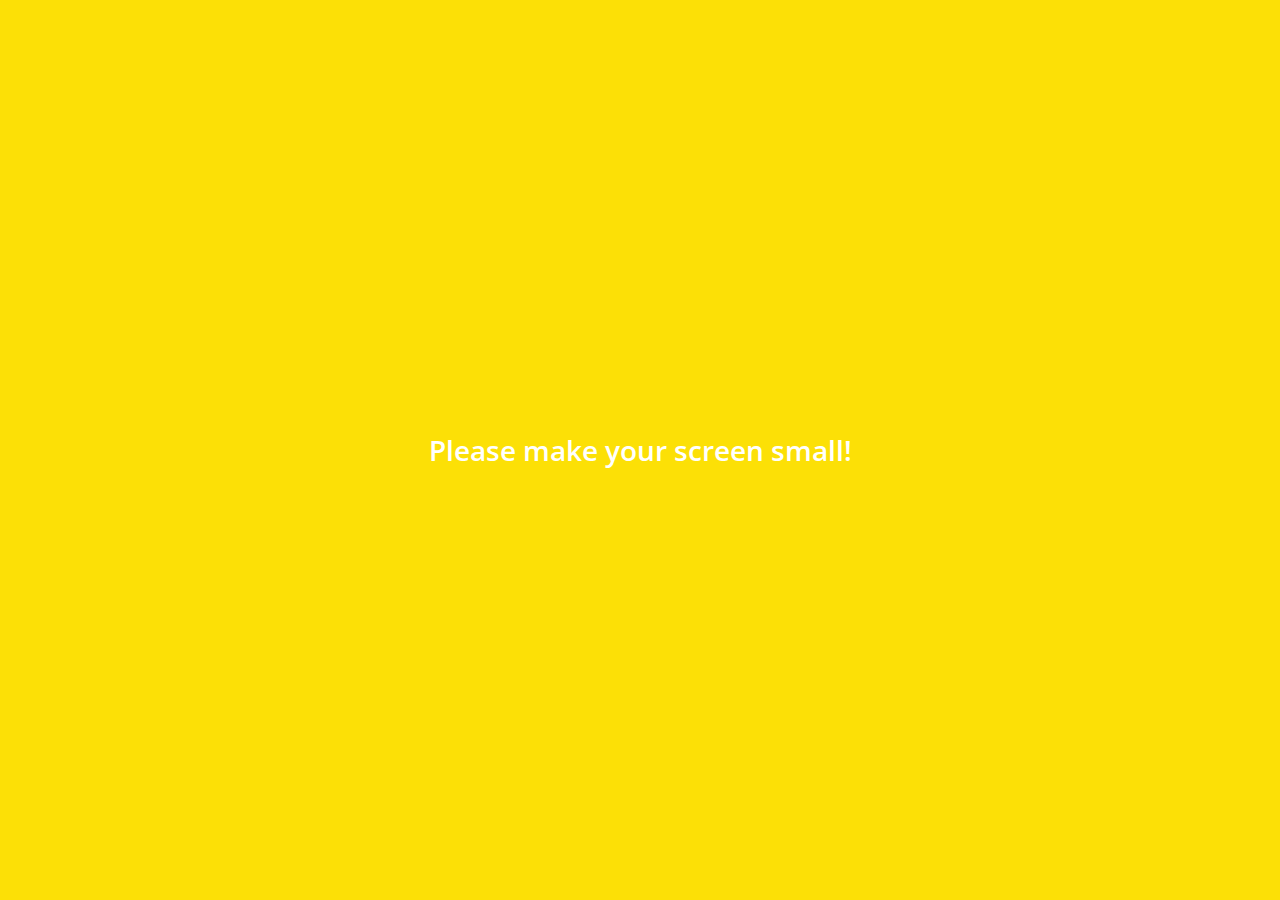
<file: index.html>
<!DOCTYPE html>
<html lang="en">
  <head>
    <meta charset="UTF-8" />
    <meta name="viewport" content="width=device-width, initial-scale=1.0" />
    <meta http-equiv="X-UA-Compatible" content="ie=edge" />
    <link
      rel="stylesheet"
      href="https://use.fontawesome.com/releases/v5.14.0/css/all.css"
      integrity="sha384-HzLeBuhoNPvSl5KYnjx0BT+WB0QEEqLprO+NBkkk5gbc67FTaL7XIGa2w1L0Xbgc"
      crossorigin="anonymous"
    />
    <link rel="stylesheet" href="css/styles.css" />
    <title>Chats | Kakao Clone</title>
  </head>
  <body>
    <div class="status-bar">
      <div class="status-bar__column">
        <span class="status-bar__clock">13:54</span>
      </div>
      <div class="status-bar__column">
        <i class="fas fa-clock"></i>
        <i class="fas fa-volume-mute"></i>
        <i class="fas fa-wifi"></i>
        <span class="status-bar__battery-level">100%</span>
        <i class="fas fa-battery-full"></i>
      </div>
    </div>
    <header class="header">
      <div class="header__header-column">
        <h1 class="header__title">Chats</h1>
      </div>
      <div class="header__header-column">
        <span class="header__icon">
          <i class="fas fa-search"></i>
        </span>
        <span class="header__icon">
          <i class="far fa-comment"></i>
        </span>
        <span class="header__icon">
          <i class="fas fa-cog"></i>
        </span>
      </div>
    </header>
    <main class="chats">
      <ul class="chats__list">
        <li class="chats__chat chat">
          <a href="chat.html">
            <div class="friends__friend friend">
              <div class="friend__column">
                <img src="images/avatar.jpg" class="m-avatar friend__avatar" />
                <div class="friend__content">
                  <span class="friend__name">Eric Kang</span>
                  <span class="friend__bottom-text">Going home</span>
                </div>
              </div>
              <div class="friend__column">
                <span class="chat__timestamp">
                  March 8
                </span>
              </div>
            </div>
          </a>
        </li>
      </ul>
    </main>
    <nav class="nav">
      <ul class="nav__list">
        <li class="nav__list-item">
          <a href="friends.html" class="nav__list-link">
            <i class="far fa-user"></i>
          </a>
        </li>
        <li class="nav__list-item">
          <a href="index.html" class="nav__list-link">
            <div class="nav__badge">8</div>
            <i class="fas fa-comment"></i>
          </a>
        </li>
        <li class="nav__list-item">
          <a href="find.html" class="nav__list-link">
            <i class="fas fa-search"></i>
          </a>
        </li>
        <li class="nav__list-item">
          <a href="more.html" class="nav__list-link">
            <i class="fas fa-ellipsis-h"></i>
          </a>
        </li>
      </ul>
    </nav>
    <div class="bigScreen">
      <span class="bigScreen__text">Please make your screen small!</span>
    </div>
  </body>
</html>
</file>
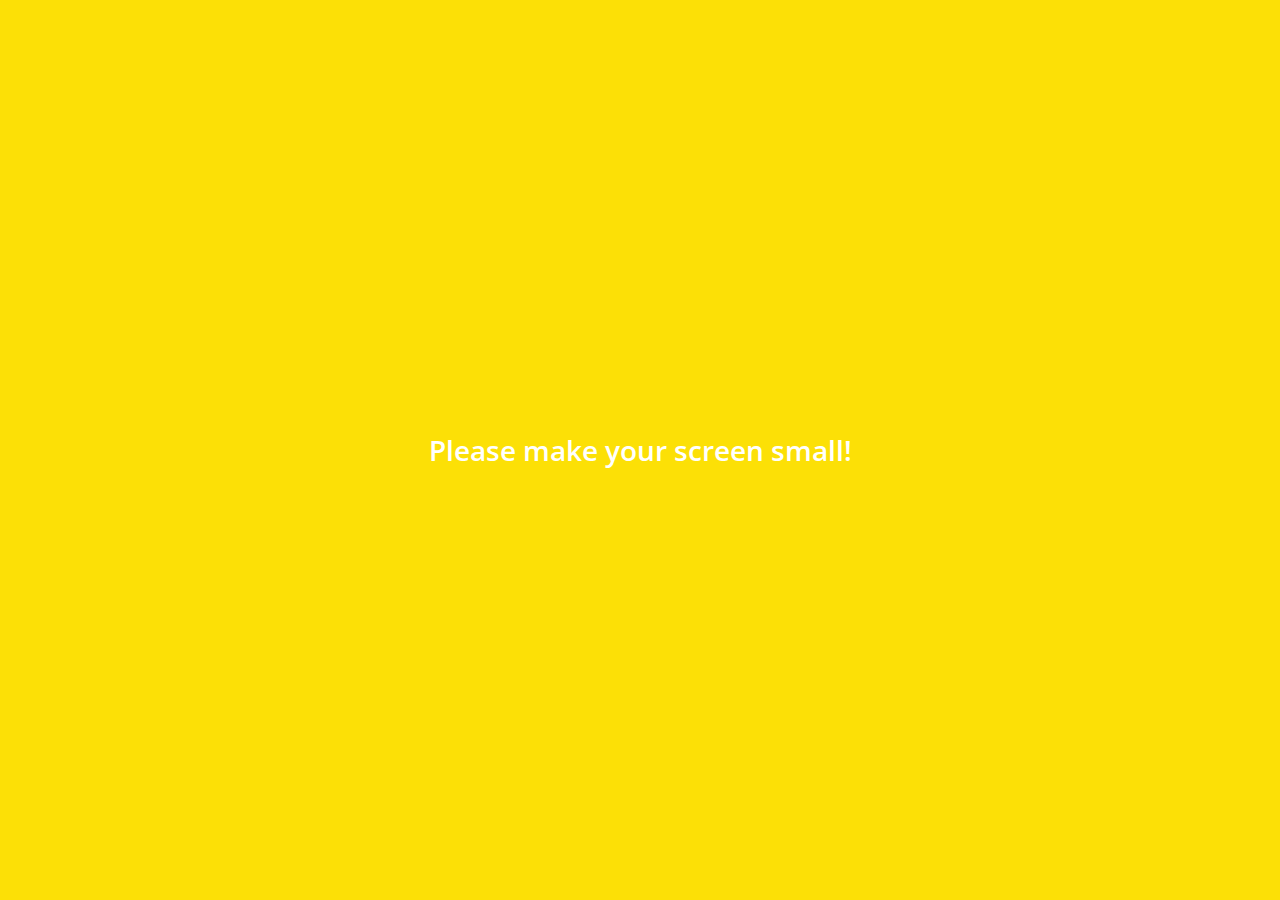
<file: chat.html>
<!DOCTYPE html>
<html lang="en">
  <head>
    <meta charset="UTF-8" />
    <meta name="viewport" content="width=device-width, initial-scale=1.0" />
    <meta http-equiv="X-UA-Compatible" content="ie=edge" />
    <link
      rel="stylesheet"
      href="https://use.fontawesome.com/releases/v5.14.0/css/all.css"
      integrity="sha384-HzLeBuhoNPvSl5KYnjx0BT+WB0QEEqLprO+NBkkk5gbc67FTaL7XIGa2w1L0Xbgc"
      crossorigin="anonymous"
    />
    <link rel="stylesheet" href="css/styles.css" />
    <title>Chat | Kakao Clone</title>
  </head>
  <body class="chats-body">
    <div class="header-warpper">
      <div class="status-bar">
        <div class="status-bar__column">
          <span class="status-bar__clock">13:54</span>
        </div>
        <div class="status-bar__column">
          <i class="fas fa-clock"></i>
          <i class="fas fa-volume-mute"></i>
          <i class="fas fa-wifi"></i>
          <span class="status-bar__battery-level">100%</span>
          <i class="fas fa-battery-full"></i>
        </div>
      </div>
      <header class="header">
        <div class="header__header-column">
          <a href="index.html" class="header__back-btn">
            <i class="fas fa-arrow-left"></i>
          </a>
          <h1 class="header__title">Best Friend</h1>
        </div>
        <div class="header__header-column">
          <span class="header__icon">
            <i class="fas fa-search"></i>
          </span>
          <span class="header__icon">
            <i class="fas fa-bars"></i>
          </span>
        </div>
      </header>
    </div>
    <main class="chat__screen">
      <ul class="chat__messages">
        <span class="chat__timestamp">Friday, January 11, 2019</span>
        <li class="incoming-message message">
          <img src="images/avatar.jpg" class="m.avatar message__avatar" />
          <div class="message__content">
            <span class="message__bubble">Congrats I love you!</span>
            <span class="message__author">Best Friend</span>
          </div>
        </li>
        <li class="sent-message message">
          <div class="message__content">
            <span class="message__bubble">Thank you see you soon!</span>
          </div>
        </li>
        <li class="incoming-message message">
          <img src="images/avatar.jpg" class="m.avatar message__avatar" />
          <div class="message__content">
            <span class="message__bubble">Congrats I love you!</span>
            <span class="message__author">Best Friend</span>
          </div>
        </li>
        <li class="sent-message message">
          <div class="message__content">
            <span class="message__bubble">Thank you see you soon!</span>
          </div>
        </li>
      </ul>
    </main>
    <div class="chat__write--container">
      <input
        class="chat__write"
        type="text"
        placeholder="Send message"
        class="chat__write-input"
      />
      <div class="chat__icon-left chat__icon">
        <i class="far fa-plus-square"></i>
      </div>
      <div class="chat__icon-right chat__icon">
        <i class="far fa-smile-wink"></i>
        <i class="fas fa-microphone"></i>
      </div>
    </div>
  </body>
  <div class="bigScreen">
    <span class="bigScreen__text">Please make your screen small!</span>
  </div>
</html>
</file>
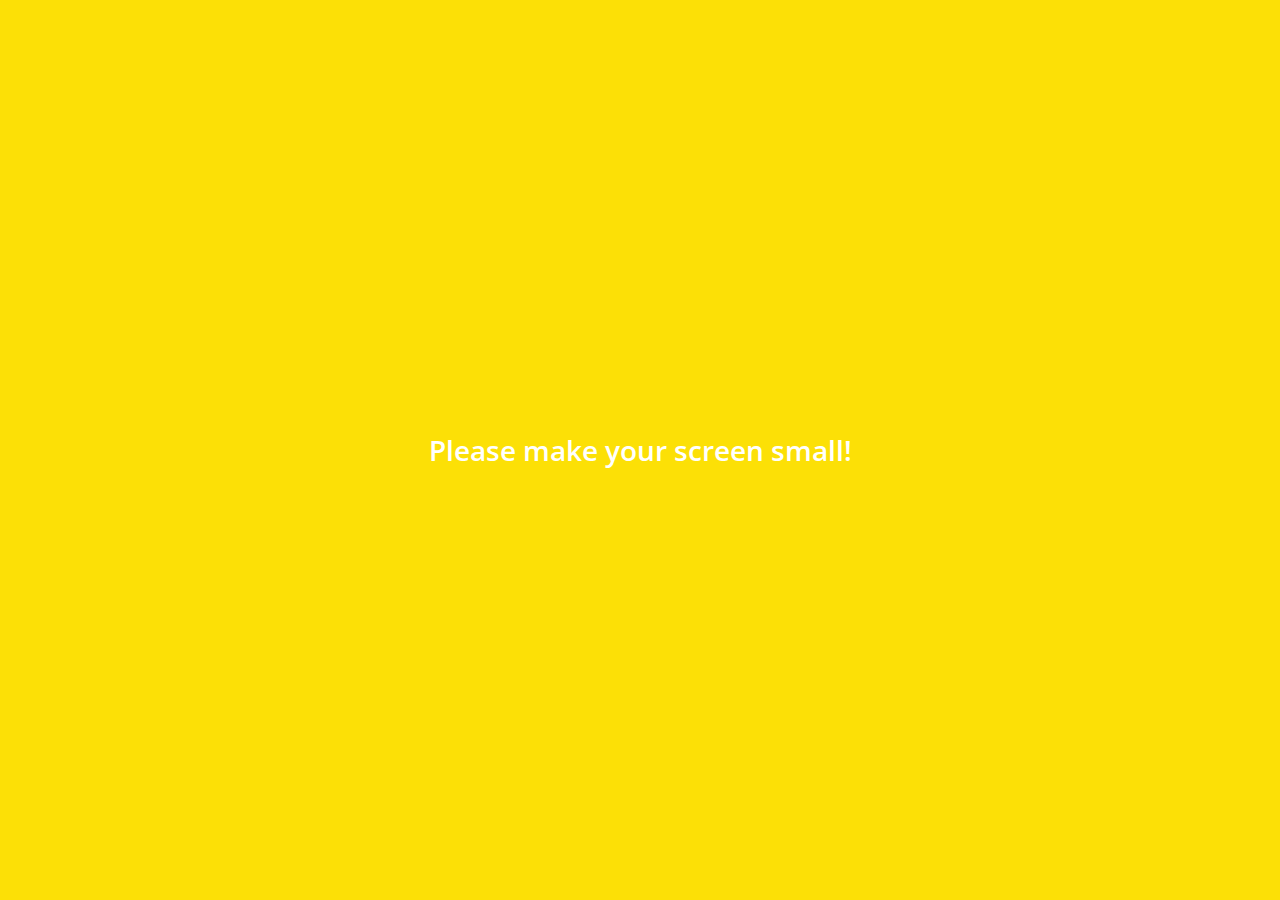
<file: find.html>
<!DOCTYPE html>
<html lang="en">
  <head>
    <meta charset="UTF-8" />
    <meta name="viewport" content="width=device-width, initial-scale=1.0" />
    <meta http-equiv="X-UA-Compatible" content="ie=edge" />
    <link
      rel="stylesheet"
      href="https://use.fontawesome.com/releases/v5.14.0/css/all.css"
      integrity="sha384-HzLeBuhoNPvSl5KYnjx0BT+WB0QEEqLprO+NBkkk5gbc67FTaL7XIGa2w1L0Xbgc"
      crossorigin="anonymous"
    />
    <link rel="stylesheet" href="css/styles.css" />
    <title>Find | Kakao Clone</title>
  </head>
  <body>
    <div class="status-bar">
      <div class="status-bar__column">
        <span class="status-bar__clock">13:54</span>
      </div>
      <div class="status-bar__column">
        <i class="fas fa-clock"></i>
        <i class="fas fa-volume-mute"></i>
        <i class="fas fa-wifi"></i>
        <span class="status-bar__battery-level">100%</span>
        <i class="fas fa-battery-full"></i>
      </div>
    </div>
    <header class="header">
      <div class="header__header-column">
        <h1 class="header__title">Find</h1>
      </div>
      <div class="header__header-column">
        <span class="header__icon">
          <i class="fas fa-search"></i>
        </span>
        <span class="header__icon">
          <i class="fas fa-cog"></i>
        </span>
      </div>
    </header>
    <main class="find">
      <header class="find__header">
        <ul class="find__header-list">
          <li class="find__header-btn header-btn">
            <span class="header-btn__icon">
              <i class="fas fa-qrcode fa-2x"></i>
            </span>
            <span class="header-btn__title">
              QR Code
            </span>
          </li>
          <li class="find__header-btn header-btn">
            <span class="header-btn__icon">
              <i class="fas fa-user-plus fa-2x"></i>
            </span>
            <span class="header-btn__title">
              Add by Contacts
            </span>
          </li>
          <li class="find__header-btn header-btn">
            <span class="header-btn__icon">
              <i class="fas fa-passport fa-2x"></i>
            </span>
            <span class="header-btn__title">
              Add by ID
            </span>
          </li>
          <li class="find__header-btn header-btn">
            <span class="header-btn__icon">
              <i class="far fa-envelope fa-2x"></i>
            </span>
            <span class="header-btn__title">
              Invite
            </span>
          </li>
        </ul>
      </header>
      <ul class="find__recommended">
        <h4 class="find__title">Recommended friends</h4>
        <li class="find__friend friend">
          <div class="friend__column">
            <img src="images/avatar.jpg" class="friend__avatar" />
            <div class="friend__content">
              <span class="friend__name">Eric Kang</span>
            </div>
          </div>
          <div class="friend__column">
            <div class="friends__add-btn">
              <i class="fas fa-user-plus"></i>
            </div>
          </div>
        </li>
      </ul>
    </main>
    <nav class="nav">
      <ul class="nav__list">
        <li class="nav__list-item">
          <a href="friends.html" class="nav__list-link">
            <i class="far fa-user"></i>
          </a>
        </li>
        <li class="nav__list-item">
          <a href="index.html" class="nav__list-link">
            <i class="far fa-comment"></i>
          </a>
        </li>
        <li class="nav__list-item">
          <a href="find.html" class="nav__list-link">
            <i class="fas fa-search"></i>
          </a>
        </li>
        <li class="nav__list-item">
          <a href="more.html" class="nav__list-link">
            <i class="fas fa-ellipsis-h"></i>
          </a>
        </li>
      </ul>
    </nav>
  </body>
  <div class="bigScreen">
    <span class="bigScreen__text">Please make your screen small!</span>
  </div>
</html>
</file>
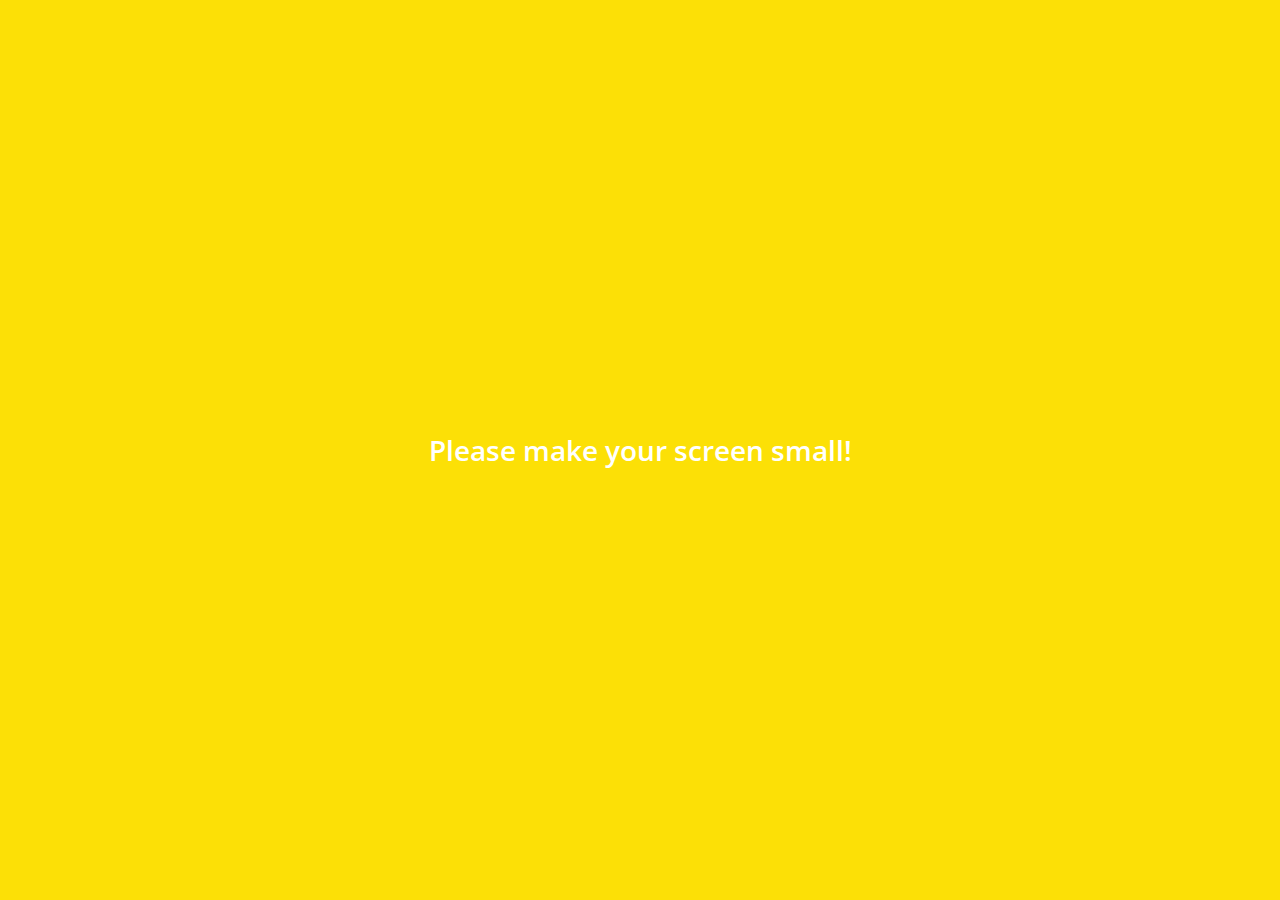
<file: friends.html>
<!DOCTYPE html>
<html lang="en">
  <head>
    <meta charset="UTF-8" />
    <meta name="viewport" content="width=device-width, initial-scale=1.0" />
    <meta http-equiv="X-UA-Compatible" content="ie=edge" />
    <link
      rel="stylesheet"
      href="https://use.fontawesome.com/releases/v5.14.0/css/all.css"
      integrity="sha384-HzLeBuhoNPvSl5KYnjx0BT+WB0QEEqLprO+NBkkk5gbc67FTaL7XIGa2w1L0Xbgc"
      crossorigin="anonymous"
    />
    <link rel="stylesheet" href="css/styles.css" />
    <title>Friends | Kakao Clone</title>
  </head>
  <body>
    <div class="status-bar">
      <div class="status-bar__column">
        <span class="status-bar__clock">13:54</span>
      </div>
      <div class="status-bar__column">
        <i class="fas fa-clock"></i>
        <i class="fas fa-volume-mute"></i>
        <i class="fas fa-wifi"></i>
        <span class="status-bar__battery-level">100%</span>
        <i class="fas fa-battery-full"></i>
      </div>
    </div>
    <header class="header">
      <div class="header__header-column">
        <h1 class="header__title">Friends</h1>
      </div>
      <div class="header__header-column">
        <span class="header__icon">
          <i class="fas fa-search"></i>
        </span>
        <span class="header__icon">
          <i class="fas fa-cog"></i>
        </span>
      </div>
    </header>
    <main class="friends">
      <header class="friends__header">
        <div class="friends__friend friend">
          <div class="friend__column">
            <img src="images/avatar.jpg" class="g-avatar friend__avatar" />
            <div class="friend__content">
              <span class="friend__name">Eric Kang</span>
              <span class="friend__status">radiant.co</span>
            </div>
          </div>
        </div>
      </header>
      <div class="friends__plus">
        <h5 class="friends__title">Plus freind</h5>
        <div class="friends__friend friend">
          <div class="friend__column">
            <img src="images/avatar.jpg" class="friend__avatar" />
            <div class="friend__content">
              <span class="friend__name">Plus Friend</span>
            </div>
          </div>
        </div>
      </div>
      <ul class="friends__list">
        <h5 class="friends__title">Friends 14</h5>
        <li class="friends__friend friend">
          <div class="friend__column">
            <img src="images/avatar.jpg" class="friend__avatar" />
            <div class="friend__content">
              <span class="friend__name">Eric Kang</span>
              <span class="friend__status">radiant.co</span>
            </div>
          </div>
          <div class="friend__column">
            <div class="friend__now-listening">
              <span>
                FTISLAND
                <i class="fas fa-play"></i>
              </span>
            </div>
          </div>
        </li>
      </ul>
    </main>
    <nav class="nav">
      <ul class="nav__list">
        <li class="nav__list-item">
          <a href="friends.html" class="nav__list-link">
            <i class="fas fa-user"></i>
          </a>
        </li>
        <li class="nav__list-item">
          <a href="index.html" class="nav__list-link">
            <i class="far fa-comment"></i>
          </a>
        </li>
        <li class="nav__list-item">
          <a href="find.html" class="nav__list-link">
            <i class="fas fa-search"></i>
          </a>
        </li>
        <li class="nav__list-item">
          <a href="more.html" class="nav__list-link">
            <i class="fas fa-ellipsis-h"></i>
          </a>
        </li>
      </ul>
    </nav>
  </body>
  <div class="bigScreen">
    <span class="bigScreen__text">Please make your screen small!</span>
  </div>
</html>
</file>
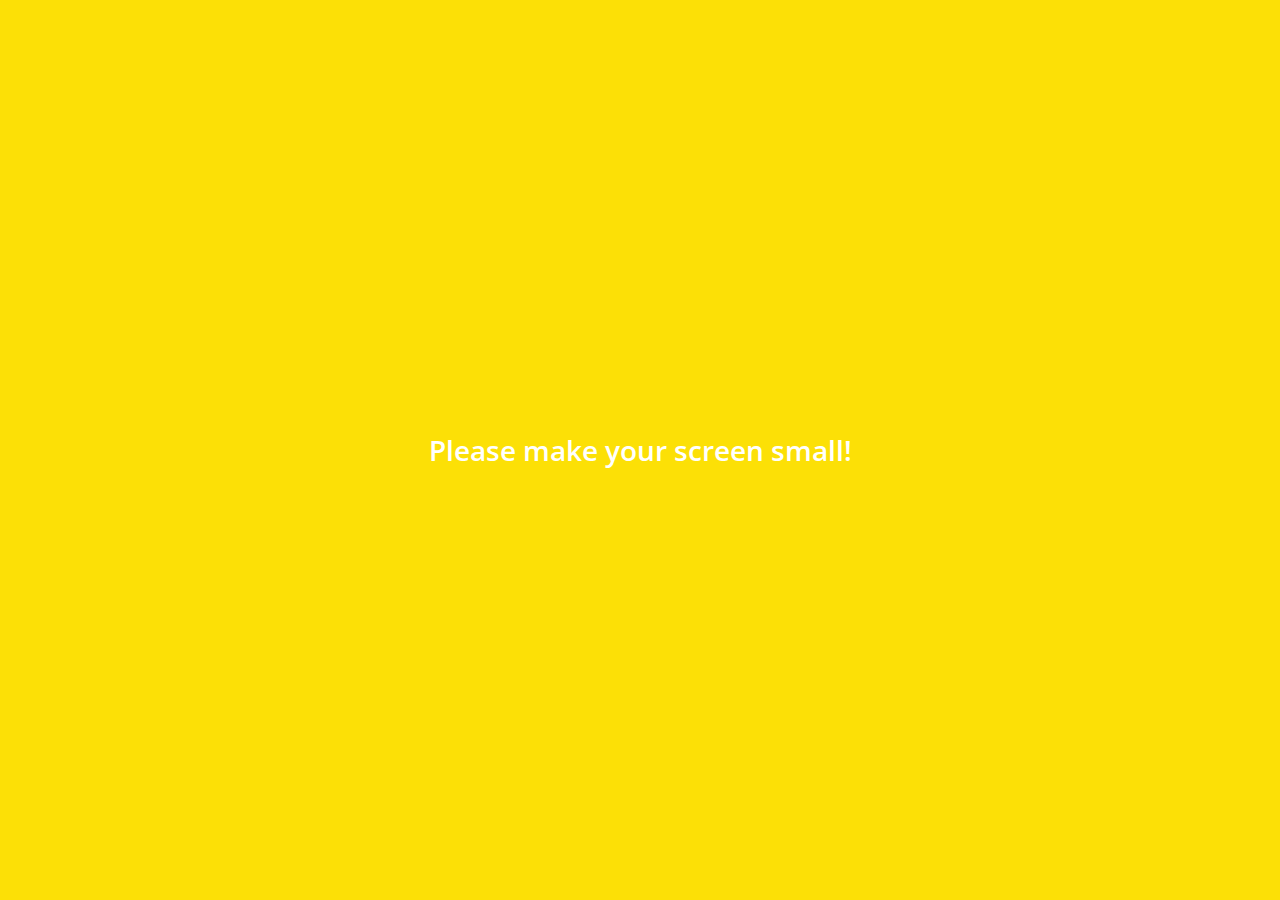
<file: more.html>
<!DOCTYPE html>
<html lang="en">
  <head>
    <meta charset="UTF-8" />
    <meta name="viewport" content="width=device-width, initial-scale=1.0" />
    <meta http-equiv="X-UA-Compatible" content="ie=edge" />
    <link
      rel="stylesheet"
      href="https://use.fontawesome.com/releases/v5.14.0/css/all.css"
      integrity="sha384-HzLeBuhoNPvSl5KYnjx0BT+WB0QEEqLprO+NBkkk5gbc67FTaL7XIGa2w1L0Xbgc"
      crossorigin="anonymous"
    />
    <link rel="stylesheet" href="css/styles.css" />
    <title>More | Kakao Clone</title>
  </head>
  <body>
    <div class="status-bar">
      <div class="status-bar__column">
        <span class="status-bar__clock">13:54</span>
      </div>
      <div class="status-bar__column">
        <i class="fas fa-clock"></i>
        <i class="fas fa-volume-mute"></i>
        <i class="fas fa-wifi"></i>
        <span class="status-bar__battery-level">100%</span>
        <i class="fas fa-battery-full"></i>
      </div>
    </div>
    <header class="header">
      <div class="header__header-column">
        <h1 class="header__title">More</h1>
      </div>
      <div class="header__header-column">
        <span class="header__icon">
          <i class="fas fa-search"></i>
        </span>
        <span class="header__icon">
          <i class="fas fa-qrcode"></i>
        </span>
        <span class="header__icon">
          <a href="settings.html">
            <i class="fas fa-cog"></i>
          </a>
        </span>
      </div>
    </header>
    <main class="more">
      <header class="more__header">
        <div class="friends__friend friend">
          <div class="friend__column">
            <img src="images/avatar.jpg" class="g-avatar friend__avatar" />
            <div class="friend__content">
              <span class="friend__name">Eric Kang</span>
              <span class="friend__status">eric.kang.kr@gmail.com</span>
            </div>
          </div>
          <div class="friend__column">
            <i class="far fa-comment-alt fa-2x"></i>
          </div>
        </div>
        <ul class="more__btn-list">
          <li class="more__btn">
            <span class="more__btn-icon">
              <i class="far fa-smile fa-2x"></i>
            </span>
            <span class="more__btn-title">
              Emoticons
            </span>
          </li>
          <li class="more__btn">
            <span class="more__btn-icon">
              <i class="fas fa-brush fa-2x"></i>
            </span>
            <span class="more__btn-title">
              Themes
            </span>
          </li>
          <li class="more__btn">
            <span class="more__btn-icon">
              <i class="fab fa-kickstarter-k fa-2x"></i>
            </span>
            <span class="more__btn-title">
              Account
            </span>
          </li>
        </ul>
      </header>
      <section class="more__suggestions">
        <h5 class="more__title">Suggestions</h5>
        <ul class="more__suggestions-list">
          <li class="more__suggestion suggestion">
            <span class="suggestion__icon">
              <i class="fas fa-quote-right"></i>
            </span>
            <span class="suggestion__title">Kakao Story</span>
          </li>
          <li class="more__suggestion suggestion">
            <span class="suggestion__icon">
              <i class="fas fa-beer"></i>
            </span>
            <span class="suggestion__title">Kakao friends</span>
          </li>
          <li class="more__suggestion suggestion">
            <span class="suggestion__icon">
              <i class="fas fa-gamepad"></i>
            </span>
            <span class="suggestion__title">Friends Gem</span>
          </li>
        </ul>
      </section>
    </main>
    <nav class="nav">
      <ul class="nav__list">
        <li class="nav__list-item">
          <a href="friends.html" class="nav__list-link">
            <i class="far fa-user"></i>
          </a>
        </li>
        <li class="nav__list-item">
          <a href="index.html" class="nav__list-link">
            <i class="far fa-comment"></i>
          </a>
        </li>
        <li class="nav__list-item">
          <a href="find.html" class="nav__list-link">
            <i class="fas fa-search"></i>
          </a>
        </li>
        <li class="nav__list-item">
          <a href="more.html" class="nav__list-link">
            <i class="fas fa-ellipsis-h"></i>
          </a>
        </li>
      </ul>
    </nav>
  </body>
  <div class="bigScreen">
    <span class="bigScreen__text">Please make your screen small!</span>
  </div>
</html>
</file>
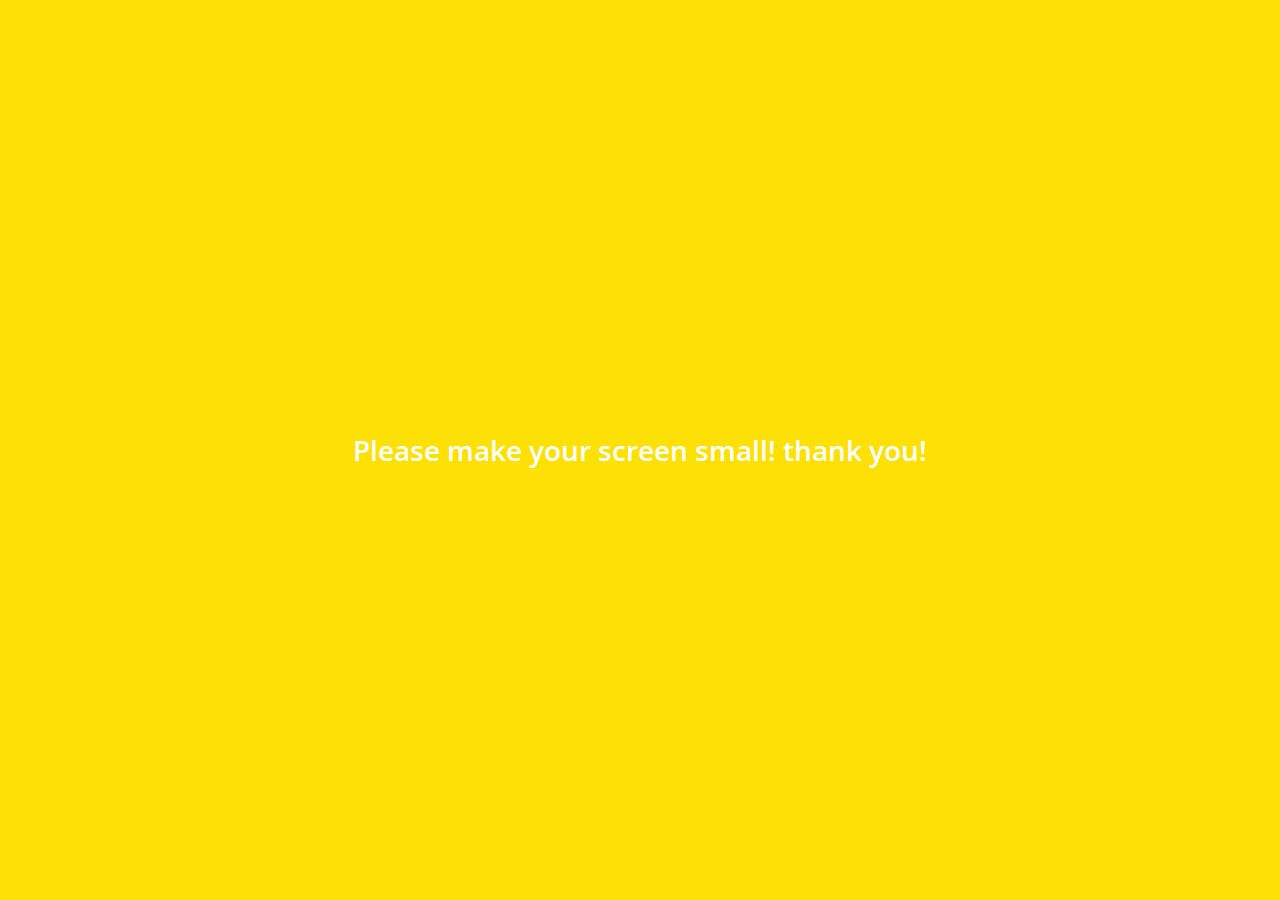
<file: settings.html>
<!DOCTYPE html>
<html lang="en">
  <head>
    <meta charset="UTF-8" />
    <meta name="viewport" content="width=device-width, initial-scale=1.0" />
    <meta http-equiv="X-UA-Compatible" content="ie=edge" />
    <link
      rel="stylesheet"
      href="https://use.fontawesome.com/releases/v5.14.0/css/all.css"
      integrity="sha384-HzLeBuhoNPvSl5KYnjx0BT+WB0QEEqLprO+NBkkk5gbc67FTaL7XIGa2w1L0Xbgc"
      crossorigin="anonymous"
    />
    <link rel="stylesheet" href="css/styles.css" />
    <title>Settings | Kakao Clone</title>
  </head>
  <body>
    <div class="status-bar">
      <div class="status-bar__column">
        <span class="status-bar__clock">13:54</span>
      </div>
      <div class="status-bar__column">
        <i class="fas fa-clock"></i>
        <i class="fas fa-volume-mute"></i>
        <i class="fas fa-wifi"></i>
        <span class="status-bar__battery-level">100%</span>
        <i class="fas fa-battery-full"></i>
      </div>
    </div>
    <header class="header">
      <div class="header__header-column">
        <a href="more.html" class="header__back-btn">
          <i class="fas fa-arrow-left"></i>
        </a>
        <h1 class="header__title">Settings</h1>
      </div>
      <div class="header__header-column">
        <span class="header__icon">
          <i class="fas fa-search"></i>
        </span>
      </div>
    </header>
    <main class="settings">
      <section class="settings__sections">
        <ul class="settings__list">
          <li class="settings__setting">
            <span class="settings__icon"> <i class="fas fa-lock"></i> </span>
            <span class="settings__title"> Privacy</span>
          </li>
          <li class="settings__setting">
            <span class="settings__icon">
              <i class="far fa-bell"></i>
            </span>
            <span class="settings__title"> Notifiaction</span>
          </li>
          <li class="settings__setting">
            <span class="settings__icon">
              <i class="far fa-user"></i>
            </span>
            <span class="settings__title"> Friedns</span>
          </li>
        </ul>
      </section>
      <section class="settings__sections">
        <ul class="settings__list">
          <li class="settings__setting">
            <span class="settings__icon"> <i class="fas fa-lock"></i> </span>
            <span class="settings__title"> Privacy</span>
          </li>
          <li class="settings__setting">
            <span class="settings__icon">
              <i class="far fa-bell"></i>
            </span>
            <span class="settings__title"> Notifiaction</span>
          </li>
          <li class="settings__setting">
            <span class="settings__icon">
              <i class="far fa-user"></i>
            </span>
            <span class="settings__title"> Friedns</span>
          </li>
        </ul>
      </section>
    </main>
  </body>
  <div class="bigScreen">
    <span class="bigScreen__text"
      >Please make your screen small! thank you!</span
    >
  </div>
</html>
</file>
<file: css/styles.css>
@import url("https://fonts.googleapis.com/css2?family=Open+Sans:wght@300;400;600&display=swap");
@import "reset.css";
@import "status-bar.css";
@import "header.css";
@import "nav-bar.css";
@import "friend.css";
@import "friends.css";
@import "find.css";
@import "more.css";
@import "settings.css";
@import "chat.css";
@import "mobile.css";

* {
  box-sizing: border-box;
}
body {
  background-color: white;
  padding: 10px 20px;
  color: #020202;
  font-family: "Open Sans", -apple-system, BlinkMacSystemFont, "Segoe UI",
    Roboto, Oxygen, Ubuntu, Cantarell, "Helvetica Neue", sans-serif;
}

a {
  color: inherit;
  text-decoration: none;
}

@keyframes fadeIn {
  from {
    opacity: 0;
    transform: translateY(20px);
  }
  to {
    opacity: 1;
    transform: none;
  }
}

main {
  animation: fadeIn 0.5s ease-in-out;
}
</file>
